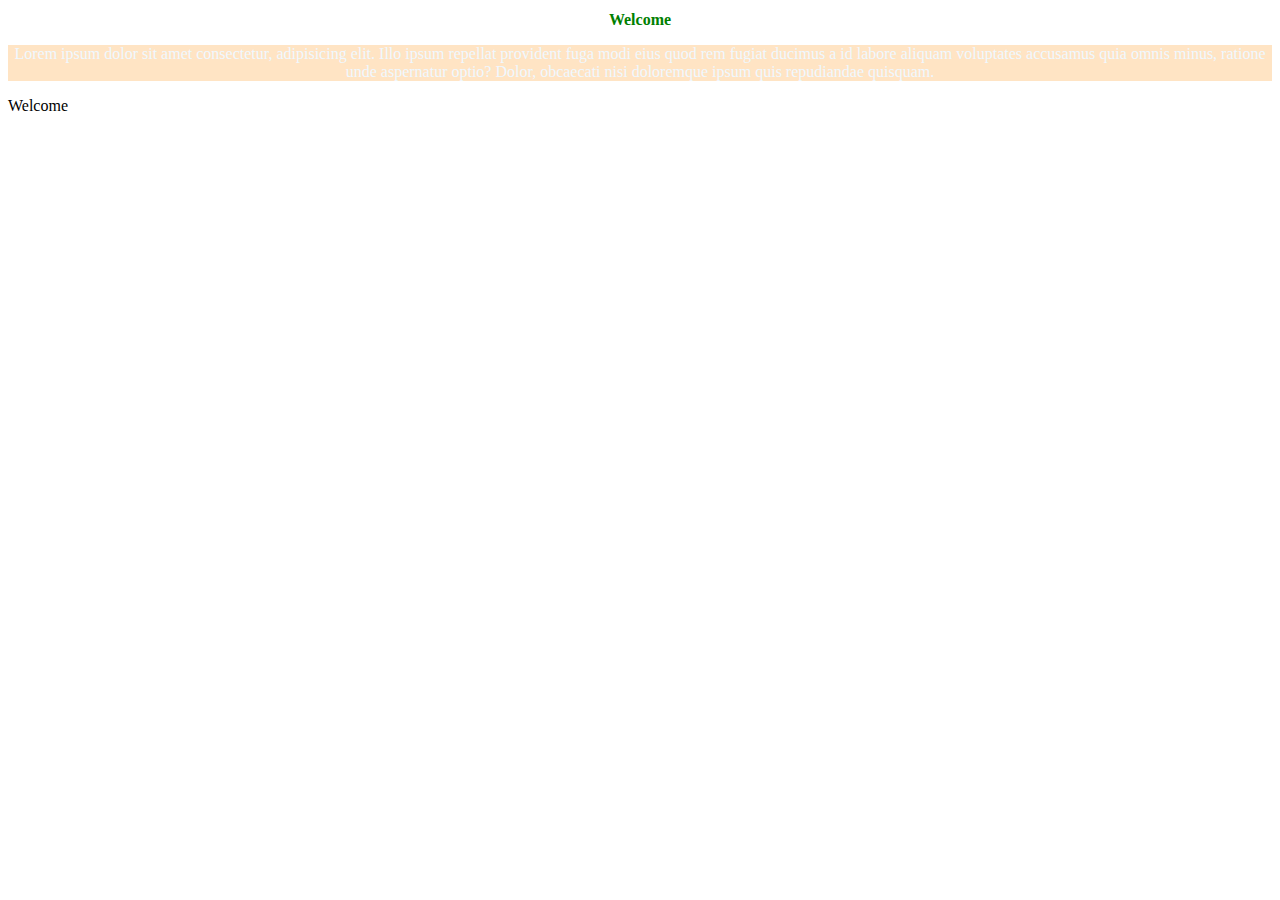
<file: index.html>
<!DOCTYPE html>
<html lang="en">
<head>
    <meta charset="UTF-8">
    <meta name="viewport" content="width=device-width, initial-scale=1.0">
    <title>Document</title>
    <style>
        p{background-color:blueviolet }
        h1{color: green};

    </style>
    <link rel="stylesheet" href="index.css">
</head>
<body>
    <!-- Inline css -->
    <h1>Welcome</h1>

    <!-- <p style="background-color: aqua;">Lorem ipsum dolor sit amet consectetur adipisicing elit. Libero laborum aut labore et, sint eos delectus dolorem nisi similique saepe.</p> -->

    <!-- <p style="color: blue;">Lorem ipsum dolor sit amet consectetur adipisicing elit. Unde repudiandae voluptatibus, qui amet culpa error repellendus sit, at modi, eligendi quod blanditiis? Repudiandae quibusdam sequi tempora obcaecati nobis sunt quas.</p> -->

    <p>Lorem ipsum dolor sit amet consectetur, adipisicing elit. Illo ipsum repellat provident fuga modi eius quod rem fugiat ducimus a id labore aliquam voluptates accusamus quia omnis minus, ratione unde aspernatur optio? Dolor, obcaecati nisi doloremque ipsum quis repudiandae quisquam.</p>

    <footer>Welcome</footer>

</body>
</html>
</file>
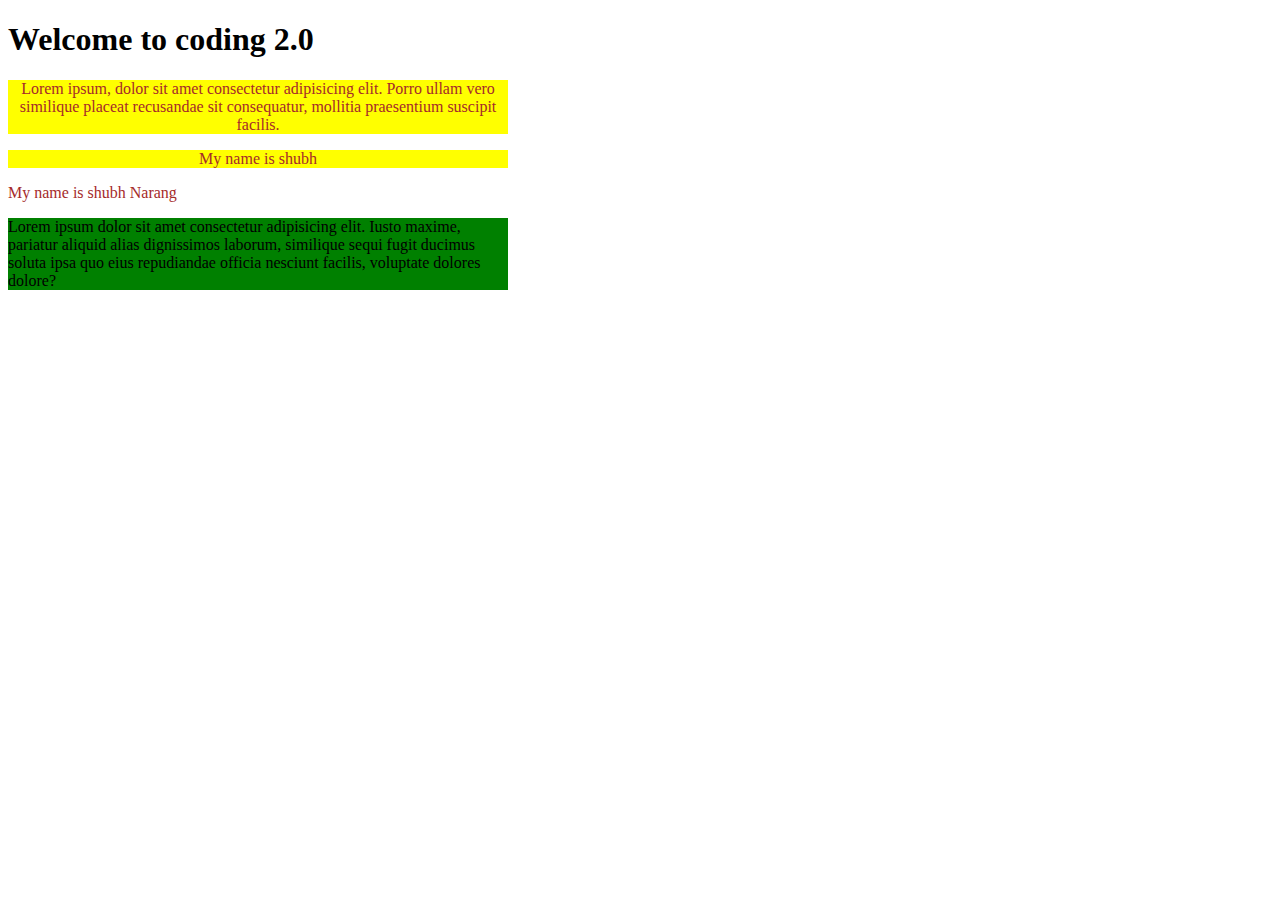
<file: Lecture 1/index.html>
<!DOCTYPE html>
<html lang="en">
<head>
    <meta charset="UTF-8">
    <meta name="viewport" content="width=device-width, initial-scale=1.0">
    <title>Document</title>
    <!-- <style>
        p{background-color:blueviolet }
        h1{color: green};

    </style>
    <link rel="stylesheet" href="index.css"> -->

    <style>
        p{
            color : brown
        }
        #article1{
            background-color:green
        }
        .paraclass{
            background-color: yellow;
        }
        p,article{
            width: 500px;}
        p.paraclass{
            text-align: center;
        }
    </style>
</head>
<body>

    <h1>Welcome to coding 2.0</h1>

    <p class="paraclass">Lorem ipsum, dolor sit amet consectetur adipisicing elit. Porro ullam vero similique placeat recusandae sit consequatur, mollitia praesentium suscipit facilis.</p>

    <p class="paraclass">My name is shubh</p>

    <p>My name is shubh Narang</p>


    <article id="article1">Lorem ipsum dolor sit amet consectetur adipisicing elit. Iusto maxime, pariatur aliquid alias dignissimos laborum, similique sequi fugit ducimus soluta ipsa quo eius repudiandae officia nesciunt facilis, voluptate dolores dolore?</article>






    <!-- Inline css -->
    <!-- <h1>Welcome</h1> -->

    <!-- <p style="background-color: aqua;">Lorem ipsum dolor sit amet consectetur adipisicing elit. Libero laborum aut labore et, sint eos delectus dolorem nisi similique saepe.</p> -->

    <!-- <p style="color: blue;">Lorem ipsum dolor sit amet consectetur adipisicing elit. Unde repudiandae voluptatibus, qui amet culpa error repellendus sit, at modi, eligendi quod blanditiis? Repudiandae quibusdam sequi tempora obcaecati nobis sunt quas.</p> -->

    <!-- <p>Lorem ipsum dolor sit amet consectetur, adipisicing elit. Illo ipsum repellat provident fuga modi eius quod rem fugiat ducimus a id labore aliquam voluptates accusamus quia omnis minus, ratione unde aspernatur optio? Dolor, obcaecati nisi doloremque ipsum quis repudiandae quisquam.</p>

    <footer>Welcome</footer> -->

</body>
</html>
</file>
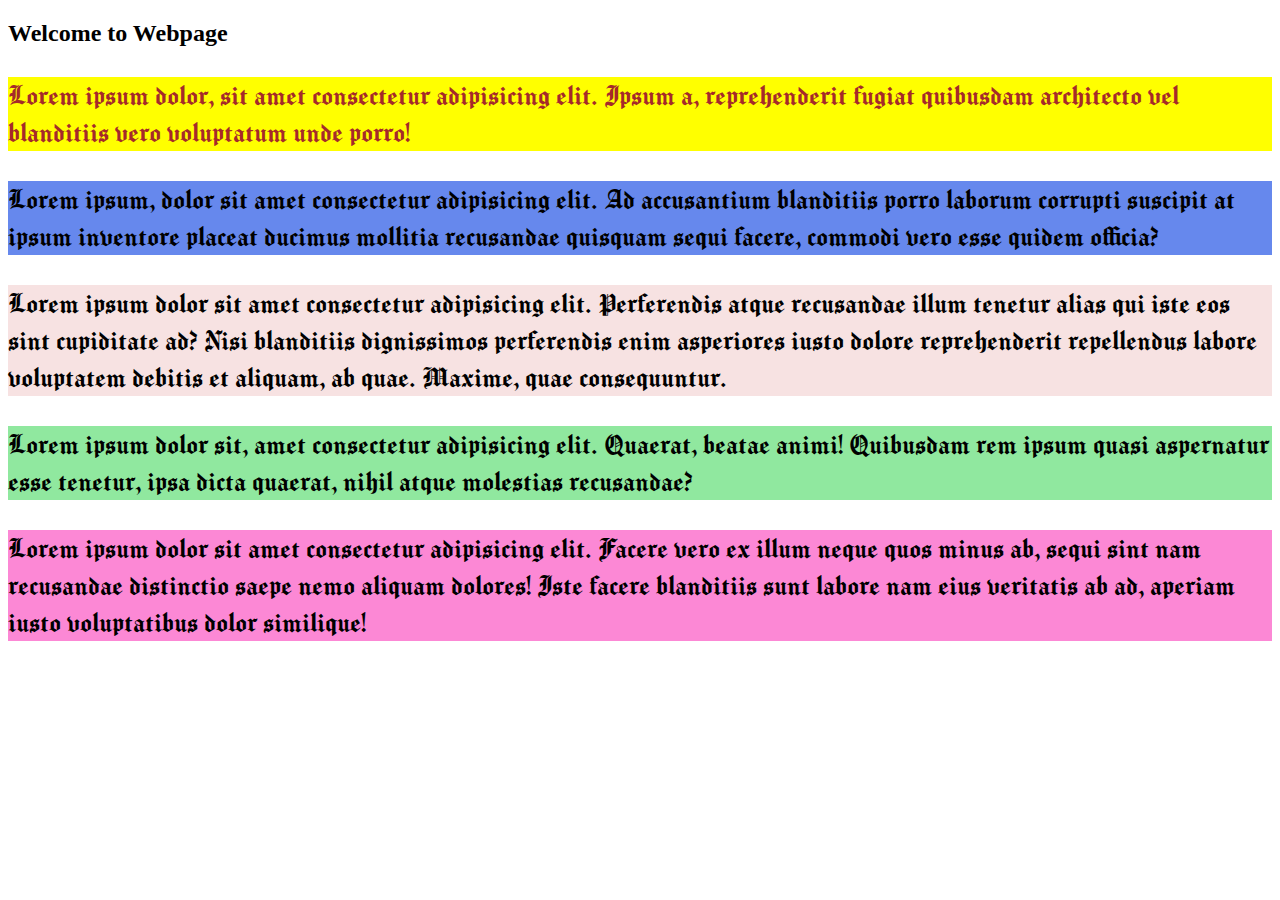
<file: Lecture 2/index.html>
<!DOCTYPE html>
<html lang="en">
<head>
    <meta charset="UTF-8">
    <meta name="viewport" content="width=device-width, initial-scale=1.0">
    <title>Document</title>
    <link rel="preconnect" href="https://fonts.googleapis.com">
    <link rel="preconnect" href="https://fonts.gstatic.com" crossorigin>
    <link href="https://fonts.googleapis.com/css2?family=Manufacturing+Consent&display=swap" rel="stylesheet">
    <style>
        p{
            font-family: "Manufacturing Consent", system-ui;
            font-weight: 400;
            font-style: normal;
            font-size: 30px;
        }
        #firstpara{
            background-color: yellow;
            color: brown;
        }
        #secondpara{
            background-color: rgb(102, 136, 237);
        }
        #thirdpara{
            background-color: rgba(215, 101, 101, 0.188);
        }
        .firstclass{
            background-color: #90e89f;
        }
        #fourpara{
            background-color: hsl(320, 95%, 76%);
        }
    </style>
</head>
<body>

    <h2> Welcome to Webpage</h2>

    <p id="firstpara">Lorem ipsum dolor, sit amet consectetur adipisicing elit. Ipsum a, reprehenderit fugiat quibusdam architecto vel blanditiis vero voluptatum unde porro!</p>
    
    <p id="secondpara">Lorem ipsum, dolor sit amet consectetur adipisicing elit. Ad accusantium blanditiis porro laborum corrupti suscipit at ipsum inventore placeat ducimus mollitia recusandae quisquam sequi facere, commodi vero esse quidem officia?</p>

    <p id="thirdpara">Lorem ipsum dolor sit amet consectetur adipisicing elit. Perferendis atque recusandae illum tenetur alias qui iste eos sint cupiditate ad? Nisi blanditiis dignissimos perferendis enim asperiores iusto dolore reprehenderit repellendus labore voluptatem debitis et aliquam, ab quae. Maxime, quae consequuntur.</p>

    <p class="firstclass">Lorem ipsum dolor sit, amet consectetur adipisicing elit. Quaerat, beatae animi! Quibusdam rem ipsum quasi aspernatur esse tenetur, ipsa dicta quaerat, nihil atque molestias recusandae?</p>

    <p id="fourpara">Lorem ipsum dolor sit amet consectetur adipisicing elit. Facere vero ex illum neque quos minus ab, sequi sint nam recusandae distinctio saepe nemo aliquam dolores! Iste facere blanditiis sunt labore nam eius veritatis ab ad, aperiam iusto voluptatibus dolor similique!</p>

</body>
</html>
</file>
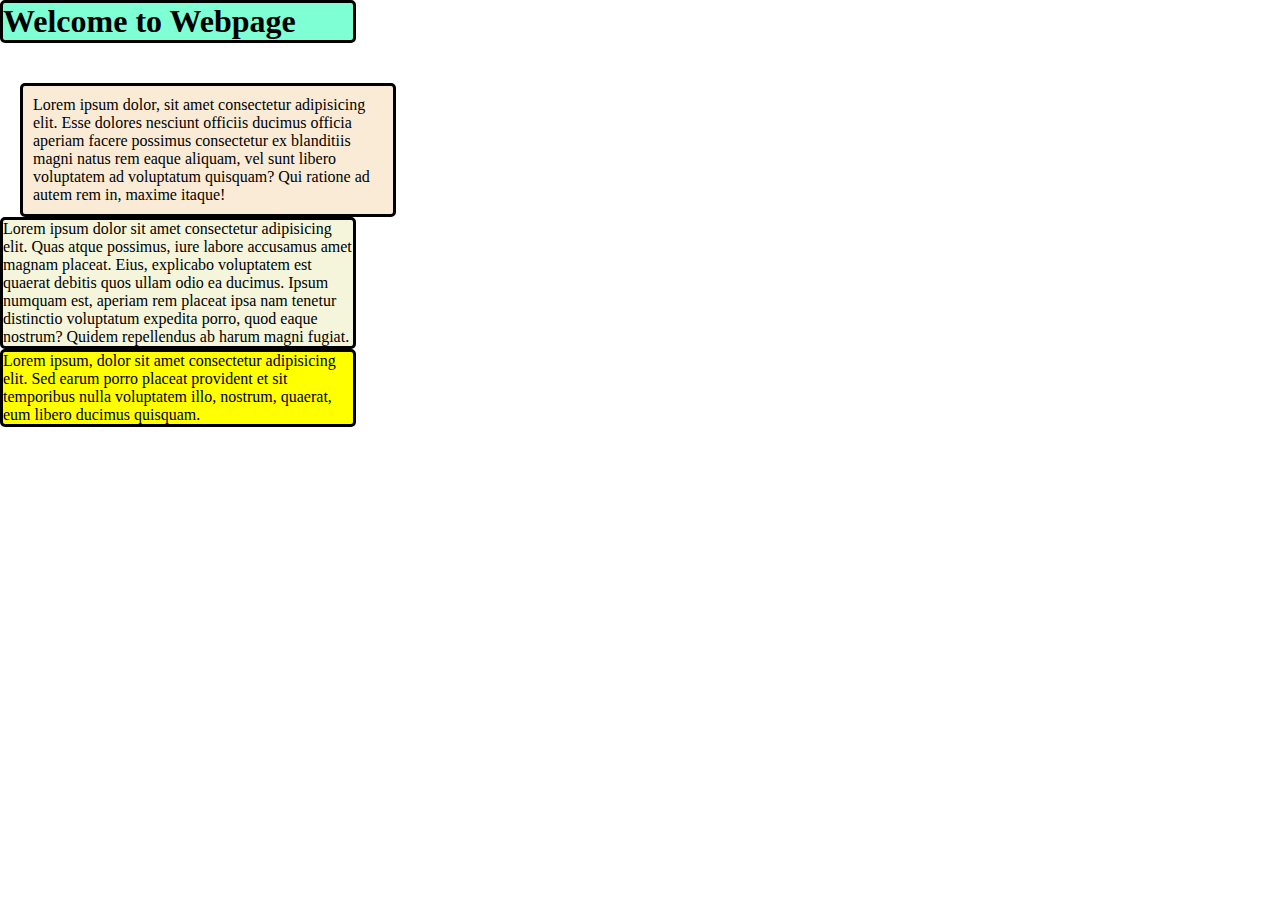
<file: Lecture 3/Index.html>
<!DOCTYPE html>
<html lang="en">
<head>
    <meta charset="UTF-8">
    <meta name="viewport" content="width=device-width, initial-scale=1.0">
    <title>Document</title>
    <style>
        *{
            padding: 0px;
            margin: 0px;
        }
        h1{
            background-color: aquamarine;
            /* border-style: solid;
            border-width: 2px;
            border-color: brown; */
            /* border: solid brown 5px; */
            border-radius: 5px;
            /* border-top-left-radius: 5px; */
            /* border-top: solid yellow 5px; */
            /* border-bottom: solid black 5px; */

            border: solid black 3px;
            width: 350px;
            /* height: 100px; */
        }
        /* span{
            background-color: aquamarine;
            border: solid black 3px;
            border-radius: 5px;
            width: 350px;
            height: 100px;

        } */
        .firstpara{
            background-color: antiquewhite;
            border: solid black 3px;
            border-radius: 5px;
            width: 350px;
            /* height: 200px; */
            padding: 10px;
            /* padding-left: 10px;
            padding-top: 20px;
            padding-right: 30px;
            padding-bottom: 40px; */
            /* padding: 10px 20px 40px 50px; */
            /* padding: 20px 40px; */
            /* margin: 40px; */
            margin-left: 20px;
            margin-top: 40px;
        }
        .secondpara{
            background-color: beige;
            border: solid black 3px;
            width: 350px;
            border-radius: 5px;
        }
        .thirdpara{
            background-color: yellow;
            border: solid black 3px;
            width: 350px;
            border-radius: 5px;
        }
    </style>
</head>
<body>
    
    <h1>Welcome to Webpage</h1>

    <!-- <span>
        Welcome to Web Dev Course
    </span> -->

    <p class="firstpara">Lorem ipsum dolor, sit amet consectetur adipisicing elit. Esse dolores nesciunt officiis ducimus officia aperiam facere possimus consectetur ex blanditiis magni natus rem eaque aliquam, vel sunt libero voluptatem ad voluptatum quisquam? Qui ratione ad autem rem in, maxime itaque!</p>

    <p class="secondpara">Lorem ipsum dolor sit amet consectetur adipisicing elit. Quas atque possimus, iure labore accusamus amet magnam placeat. Eius, explicabo voluptatem est quaerat debitis quos ullam odio ea ducimus. Ipsum numquam est, aperiam rem placeat ipsa nam tenetur distinctio voluptatum expedita porro, quod eaque nostrum? Quidem repellendus ab harum magni fugiat.</p>

    <p class="thirdpara">Lorem ipsum, dolor sit amet consectetur adipisicing elit. Sed earum porro placeat provident et sit temporibus nulla voluptatem illo, nostrum, quaerat, eum libero ducimus quisquam.</p>

</body>
</html>
</file>
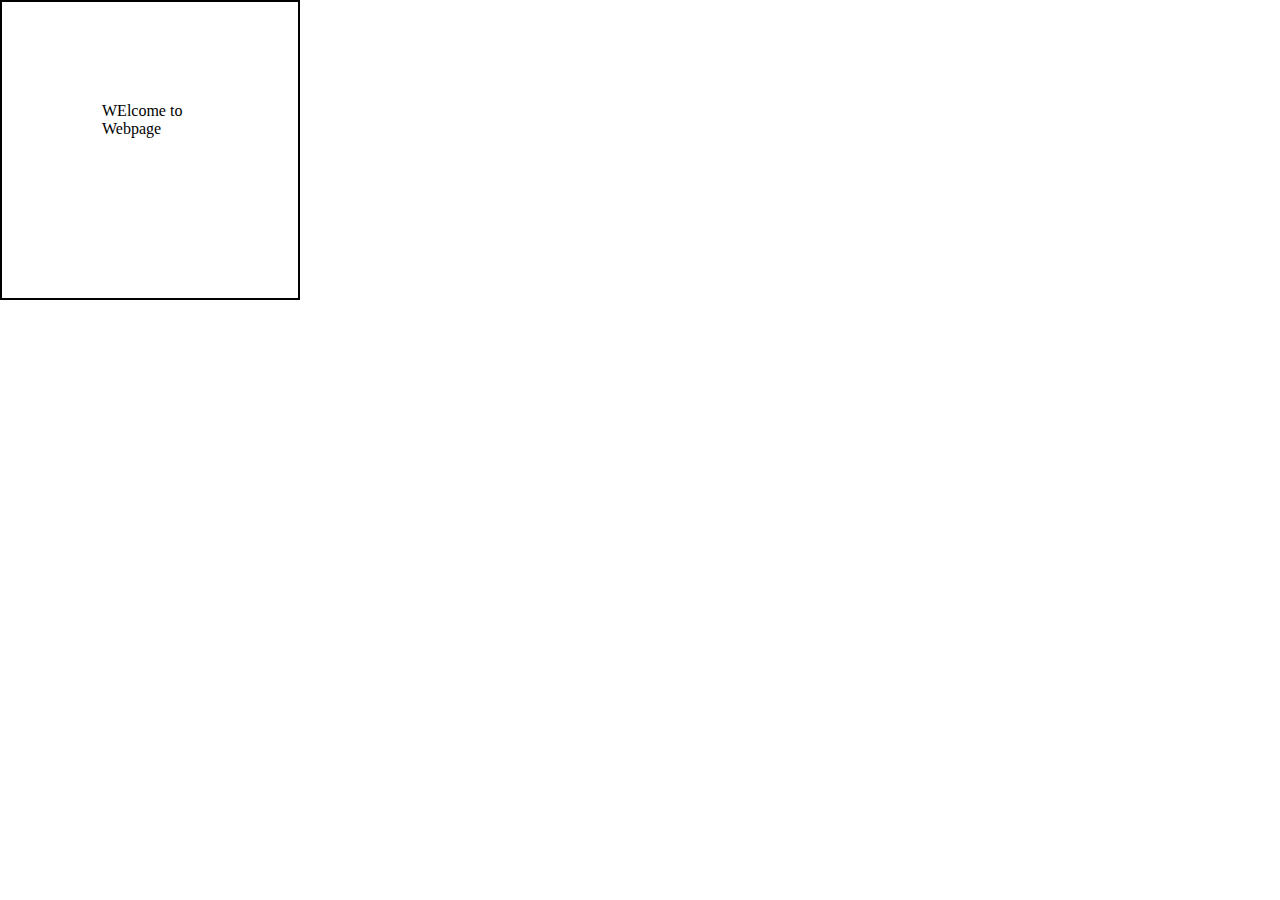
<file: Lecture 4/Index.html>
<!DOCTYPE html>
<html lang="en">
<head>
    <meta charset="UTF-8">
    <meta name="viewport" content="width=device-width, initial-scale=1.0">
    <title>Document</title>
    <style>

        *{
            margin: 0px;
            padding: 0px;
            box-sizing: border-box;
            
        }

        .box{
            width: 300px;
            height: 300px;
            border: 2px solid black;
            padding:100px;


        }

        /* div{
            border: 1px solid red;
            width: 300px;
            height: 300px;
            margin: 25px;
            padding: 50px;
        } */
    </style>
</head>
<body>

    <!-- <div>
        Welcome to Webpage
    </div>

    <div>
        Welcome to Webpage 2.0
    </div> -->
    
    <div class="box">
        WElcome to Webpage
    </div>
</body>
</html>
</file>
<file: index.css>
h1{
    font-size: medium;
    text-align: center;
}
p{
    color: aliceblue;
    background-color: bisque;
    text-align: center;
}
</file>
<file: Lecture 1/index.css>
h1{
    font-size: medium;
    text-align: center;
}
p{
    color: aliceblue;
    background-color: bisque;
    text-align: center;
}
</file>
